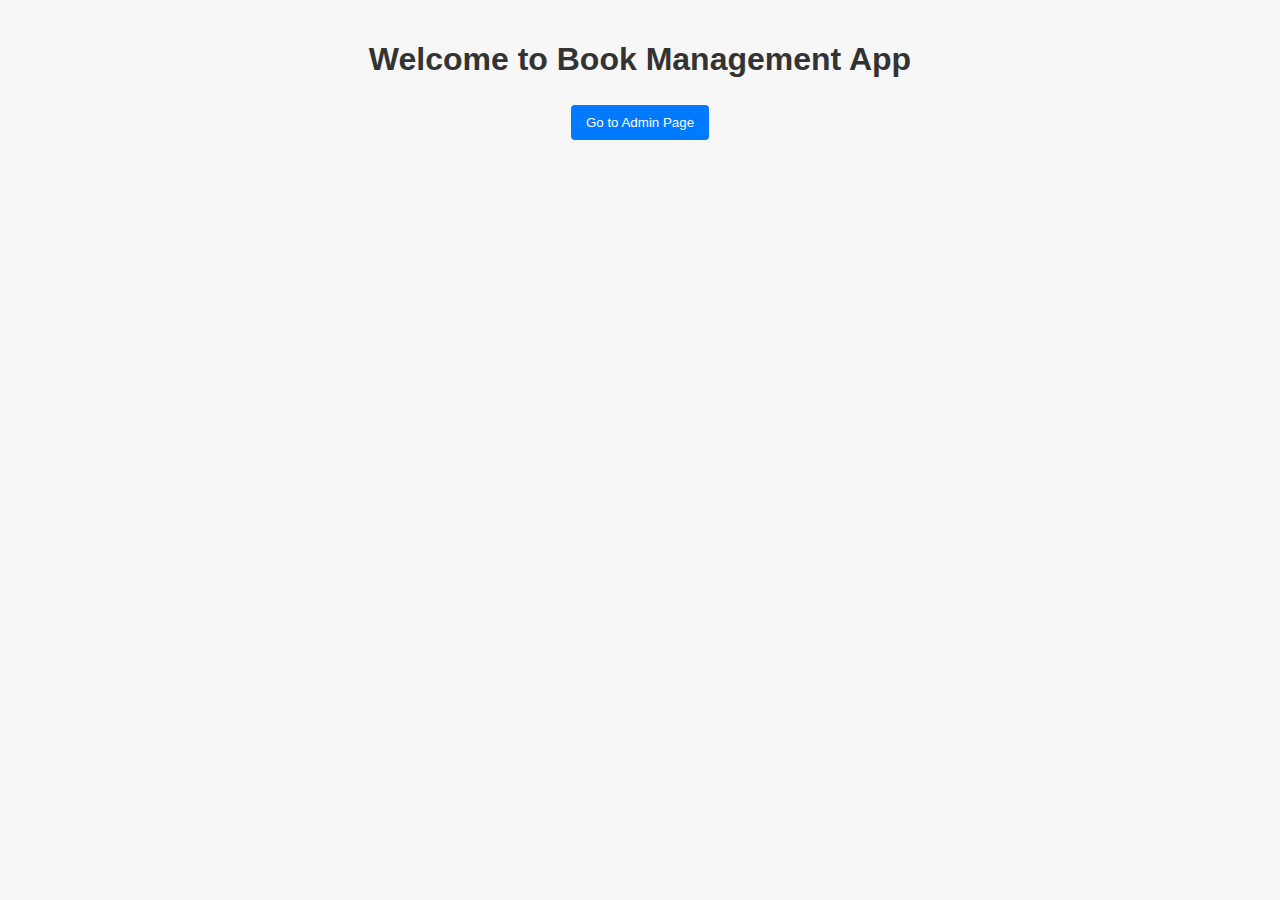
<file: bookManegmentApp/index.html>
<!DOCTYPE html>
<html lang="en">
<head>
    <meta charset="UTF-8" />
    <meta name="viewport" content="width=device-width, initial-scale=1.0" />
    <title>Book App - Home</title>
    <link rel="stylesheet" href="style.css" />
</head>
<body>

    <div class="container">
        <h1>Welcome to Book Management App</h1>
        <button onclick="window.location.href='admin.html'" class="btn">
            Go to Admin Page
        </button>
    </div>

</body>
</html>
</file>
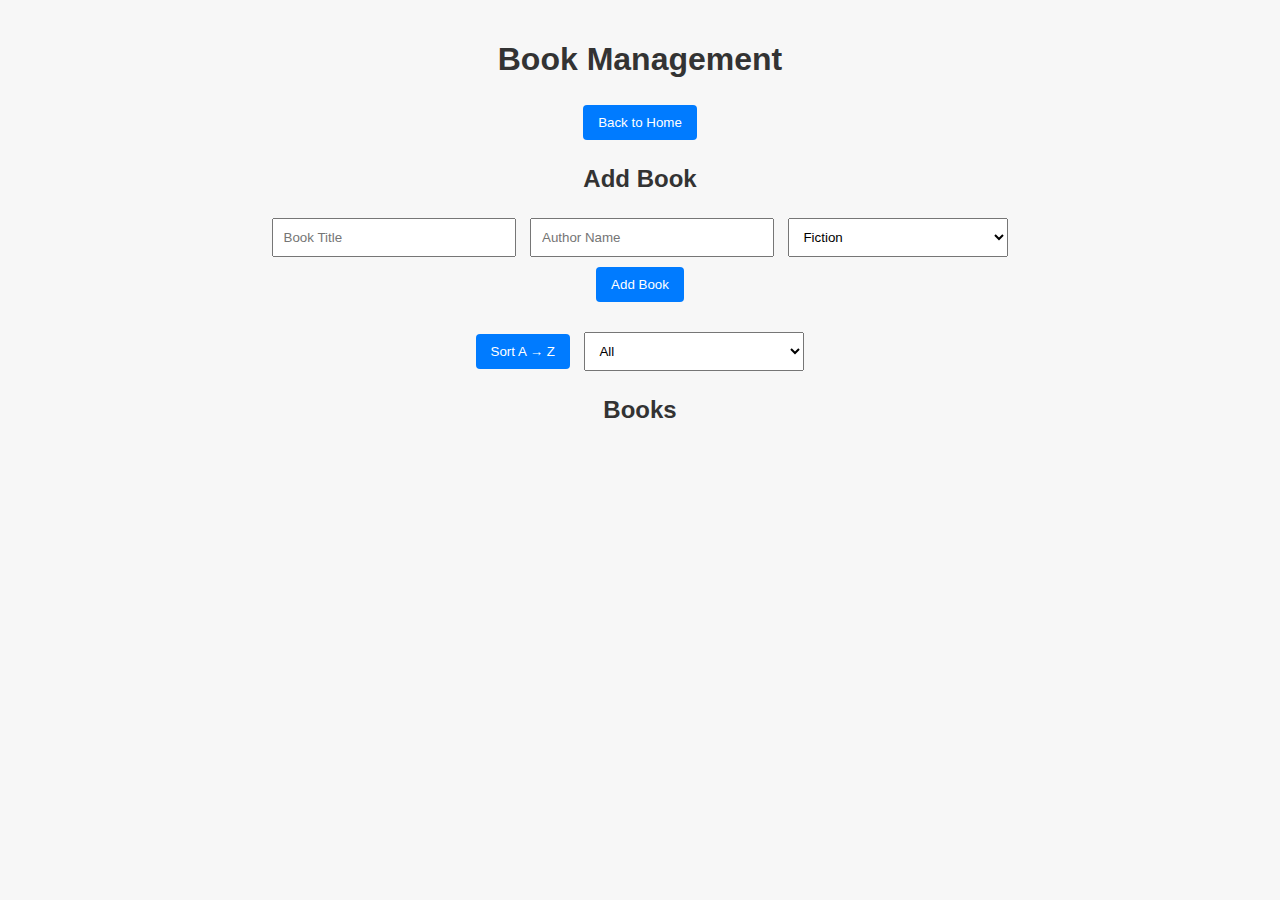
<file: bookManegmentApp/admin.html>
<!DOCTYPE html>
<html lang="en">
<head>
    <meta charset="UTF-8" />
    <meta name="viewport" content="width=device-width, initial-scale=1.0" />
    <title>Admin - Book Management</title>
    <link rel="stylesheet" href="style.css" />
</head>
<body>

    <div class="container">
        <h1>Book Management</h1>

        <button onclick="window.location.href='index.html'" class="btn">
            Back to Home
        </button>

        <h2>Add Book</h2>

        <div class="form">
            <input type="text" id="title" placeholder="Book Title" />
            <input type="text" id="author" placeholder="Author Name" />

            <select id="category">
                <option value="Fiction">Fiction</option>
                <option value="Comedy">Comedy</option>
                <option value="Technical">Technical</option>
            </select>

            <button id="addBookBtn" class="btn">Add Book</button>
        </div>

        <div class="actions">
            <button id="sortBtn" class="btn">Sort A → Z</button>

            <select id="filterCategory">
                <option value="All">All</option>
                <option value="Fiction">Fiction</option>
                <option value="Comedy">Comedy</option>
                <option value="Technical">Technical</option>
            </select>
        </div>

        <h2>Books</h2>
        <div id="bookList" class="grid"></div>
    </div>

    <script src="script.js"></script>
</body>
</html>
</file>
<file: bookManegmentApp/style.css>
body {
    font-family: Arial, sans-serif;
    background: #f7f7f7;
    margin: 0;
    padding: 0;
}

.container {
    width: 90%;
    max-width: 800px;
    margin: auto;
    text-align: center;
    padding: 20px;
}

h1, h2 {
    color: #333;
}

.form, .actions {
    margin: 20px 0;
}

input, select {
    padding: 10px;
    margin: 5px;
    width: 220px;
}

.btn {
    padding: 10px 15px;
    background: #007bff;
    color: white;
    border: none;
    cursor: pointer;
    margin: 5px;
    border-radius: 4px;
}

.btn:hover {
    opacity: 0.9;
}

.grid {
    display: grid;
    grid-template-columns: repeat(auto-fill, minmax(220px, 1fr));
    gap: 15px;
    margin-top: 20px;
}

.card {
    background: white;
    padding: 10px;
    border-radius: 8px;
    box-shadow: 0 2px 10px rgba(0,0,0,0.2);
    text-align: left;
}

.card img {
    width: 100%;
    border-radius: 5px;
}

.deleteBtn {
    background: red;
    color: white;
    padding: 8px;
    border: none;
    margin-top: 10px;
    width: 100%;
    cursor: pointer;
    border-radius: 5px;
}
</file>
